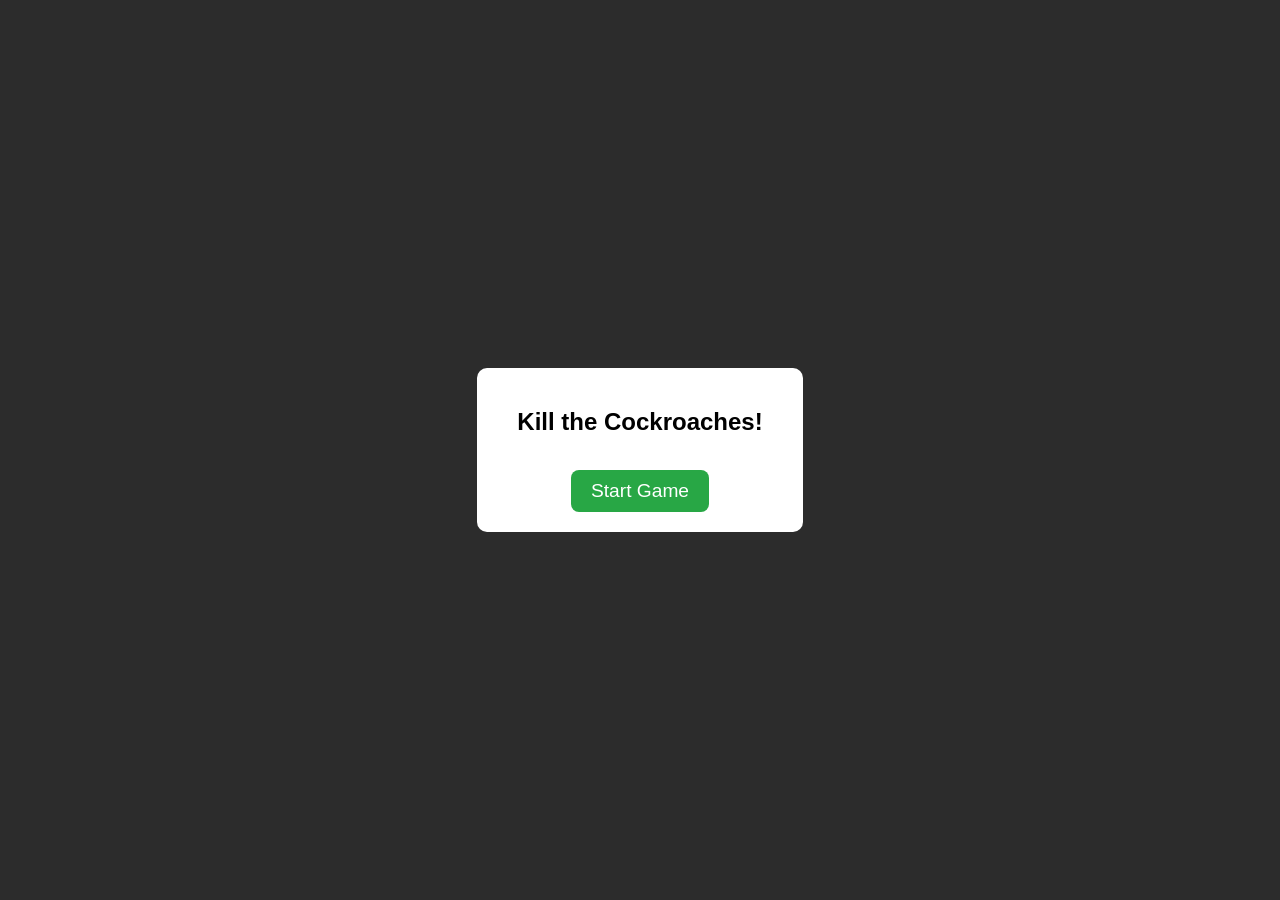
<file: index.html>
<!DOCTYPE html>
<html lang="en">
<head>
  <meta charset="UTF-8" />
  <meta name="viewport" content="width=device-width, initial-scale=1.0" />
  <title>Kill the Cockroaches</title>
  <link rel="stylesheet" href="style.css" />
  <link rel="manifest" href="manifest.json" />
</head>
<body>
  <div id="start-popup" class="popup">
    <div class="popup-content">
      <h2>Kill the Cockroaches!</h2>
      <button id="start-btn">Start Game</button>
    </div>
  </div>

  <div id="game-container" style="display: none;">
    <h1>Kill the Cockroaches!</h1>
    <div id="score">Score: 0</div>
    <div id="timer">Time: 90s</div>
    <button id="mute-btn" title="Toggle Mute">🔊</button>
    <div id="cockroach-area"></div>
  </div>

  <div id="game-over-popup" class="popup hidden">
    <div class="popup-content">
      <h2 class="game-over-title">⏳ Times Up!</h2>
      <p id="final-score" class="game-over-score">Cockroaches Killed: 0</p>
      <button id="restart-btn" class="game-over-button">🔄 Play Again</button>
    </div>
  </div>

  <audio id="bg-music" loop>
    <source src="assets/bg-music.mp3" type="audio/mpeg" />
  </audio>
  <audio id="squish-sound">
    <source src="assets/squish.mp3" type="audio/mpeg" />
  </audio>

  <script src="script.js"></script>
</body>
</html>
</file>
<file: style.css>
body {
  font-family: sans-serif;
  text-align: center;
  background-color: #F5F5DC;
}

#game-container {
  margin: 20px;
  cursor: url('assets/slipper.png'), auto;
}

#cockroach-area {
  position: relative;
  width: 80%;
  height: 700px;
  background: url('assets/cock-bg.png');
  overflow: hidden;
  margin: 20px auto;
  cursor: url('assets/slipper.png'), auto;
}

.cockroach {
  width: 80px;
  height: 130px;
  position: absolute;
  background: url('assets/cockroach.png') no-repeat center center;
  background-size: cover;
  cursor: url('assets/slipper.png'), auto;
}
.dead {
  background: url('assets/dead-cockroach.png') no-repeat center center;
  background-size: cover;
}
.popup {
  position: fixed;
  top: 0; left: 0;
  width: 100vw;
  height: 100vh;
  background: rgba(0, 0, 0, 0.75);
  display: flex;
  justify-content: center;
  align-items: center;
  z-index: 1000;
}

.popup-content {
  background: white;
  padding: 20px 40px;
  border-radius: 10px;
  text-align: center;
}

#start-btn {
  padding: 10px 20px;
  font-size: 1.2em;
  cursor: pointer;
}
.popup {
  position: fixed;
  top: 50%;
  left: 50%;
  transform: translate(-50%, -50%);
  background: #2c2c2c;
  color: rgb(0, 0, 0);
  padding: 30px 40px;
  border-radius: 12px;
  text-align: center;
  box-shadow: 0 0 20px rgba(0, 0, 0, 0.5);
  z-index: 2000;
}

.popup button {
  margin-top: 15px;
  background: #28a745;
  color: white;
  border: none;
  padding: 12px 20px;
  font-size: 16px;
  border-radius: 8px;
  cursor: pointer;
}

.hidden {
  display: none;
}
</file>
